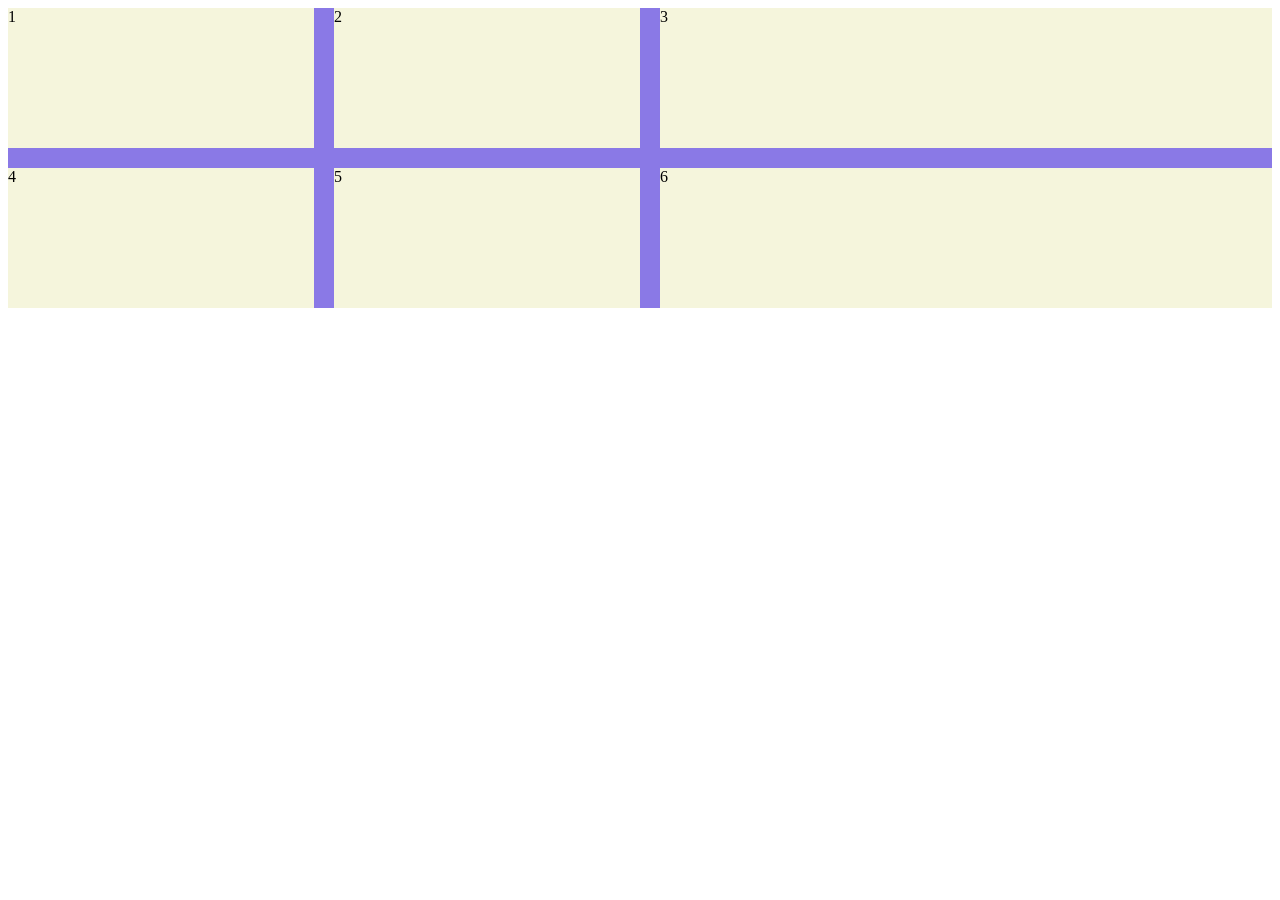
<file: teste.html>
<!DOCTYPE html>
<html lang="pt-br">
<head>
    <meta charset="UTF-8">
    <meta name="viewport" content="width=device-width, initial-scale=1.0">
    <title>última aula de CSS</title>  
    <style>
        .container{
            background-color:hsl(249, 69%, 69%);
            height: 300px;
            display: grid;
            grid-template-columns:1fr 1fr 2fr;
            gap: 20px;
            justify-content: center;
        }
        .card{
            background-color: beige;
        }
        @media (max-width:800px){
            .container{
                grid-template-columns: 1fr 1fr;
            }
        }
        @media (max-width:500px)  {
            .container{
                
            }
        }
    </style>
</head>
<body>
    
<div class="container">
    <div class="card">1</div>
    <div class="card">2</div>
    <div class="card">3</div>
    <div class="card">4</div>
    <div class="card">5</div>
    <div class="card">6</div>
</div>  

</body>
</html>
</file>
